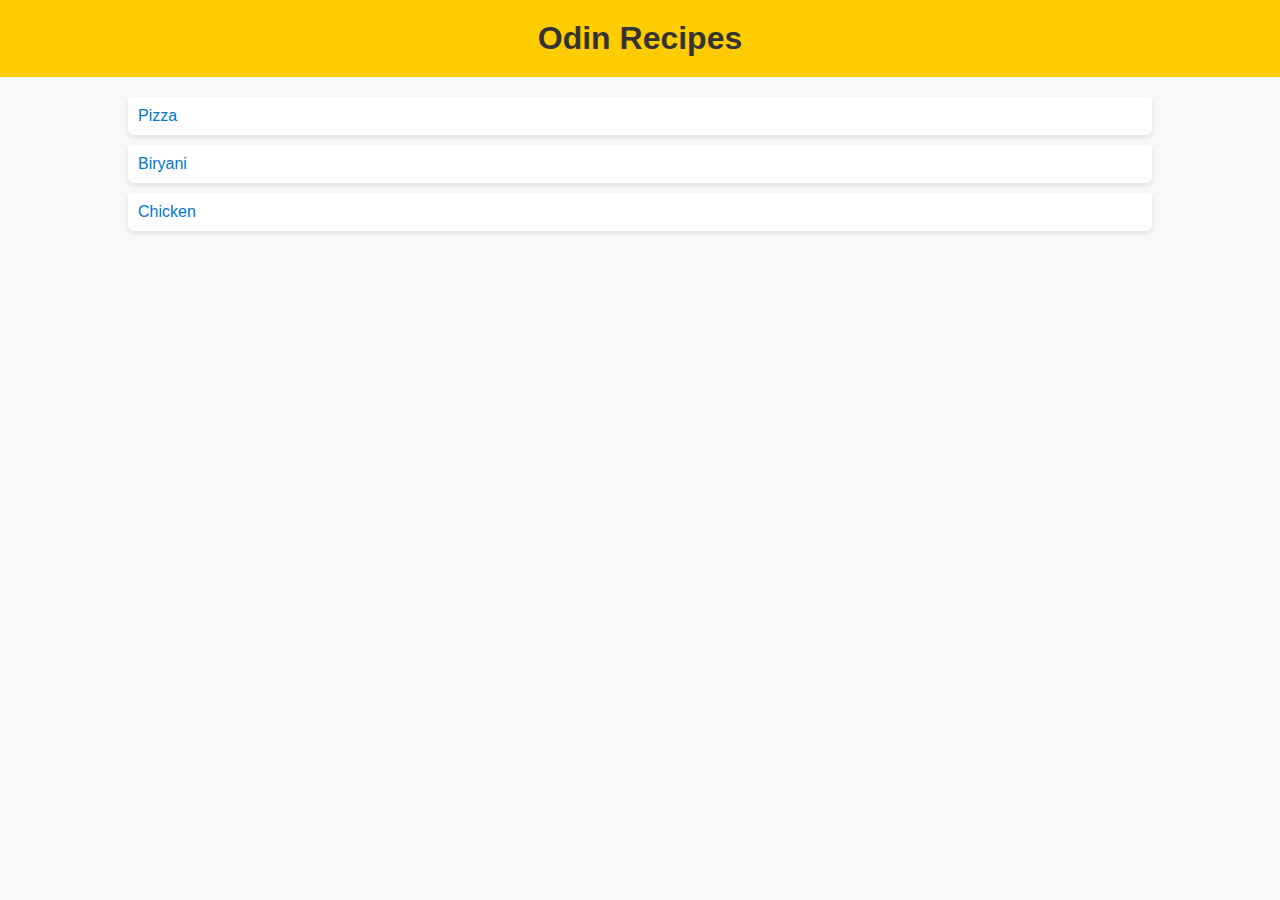
<file: index.html>
<!DOCTYPE html>
<html>
<head>
	<meta charset="utf-8">
	<meta name="viewport" content="width=device-width, initial-scale=1">
	<title></title>
	<style>
		/* styles.css */

		body {
		    font-family: Arial, sans-serif;
		    margin: 0;
		    padding: 0;
		    background-color: #f8f8f8;
		    color: #333;
		}

		h1 {
		    text-align: center;
		    padding: 20px;
		    background-color: #ffcc00;
		    margin: 0;
		}

		h2 {
		    color: #ff6600;
		}

		ul {
		    list-style-type: none;
		    padding: 0;
		    margin: 20px auto;
		    width: 80%;
		}

		ul li {
		    background: #fff;
		    margin: 10px 0;
		    padding: 10px;
		    border-radius: 5px;
		    box-shadow: 0 2px 5px rgba(0, 0, 0, 0.1);
		}

		a {
		    text-decoration: none;
		    color: #0077cc;
		}

		a:hover {
		    text-decoration: underline;
		}

		img {
		    max-width: 100%;
		    height: auto;
		    display: block;
		    margin: 20px auto;
		}

		.container {
		    max-width: 800px;
		    margin: 0 auto;
		    padding: 20px;
		    background-color: #fff;
		    border-radius: 8px;
		    box-shadow: 0 4px 8px rgba(0, 0, 0, 0.2);
		}
	</style>
</head>
<body>
	<h1>Odin Recipes</h1>
	<ul>
		<li><a href="recipes/pizza.html">Pizza</a></li>
		<li><a href="recipes/biryani.html">Biryani</a></li>
		<li><a href="recipes/chicken.html">Chicken</a></li>
	</ul>
</body>
</html>
</file>
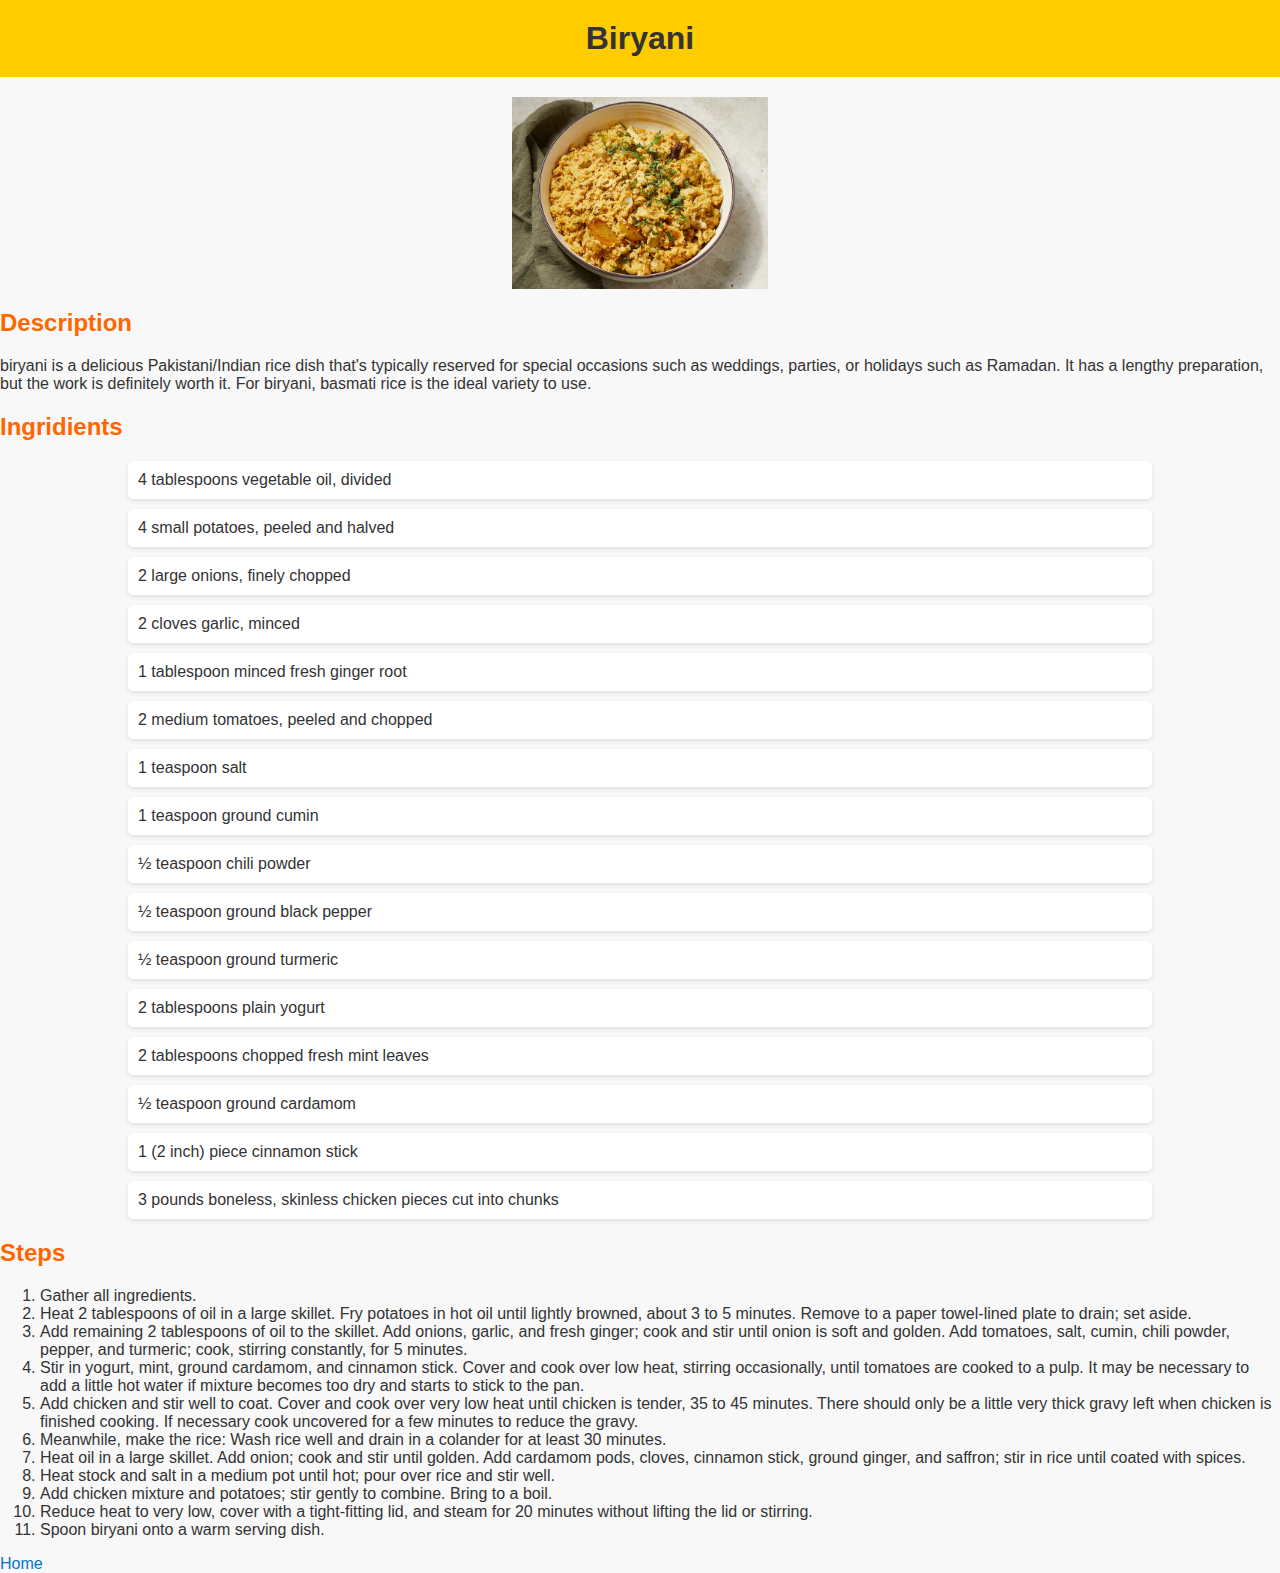
<file: Odin recipe/Recipes/biryani.html>
<!DOCTYPE html>
<html>
<head>
	<meta charset="utf-8">
	<meta name="viewport" content="width=device-width, initial-scale=1">
	<title>Biryani</title>
	<style>
		/* styles.css */

		body {
		    font-family: Arial, sans-serif;
		    margin: 0;
		    padding: 0;
		    background-color: #f8f8f8;
		    color: #333;
		}

		h1 {
		    text-align: center;
		    padding: 20px;
		    background-color: #ffcc00;
		    margin: 0;
		}

		h2 {
		    color: #ff6600;
		}

		ul {
		    list-style-type: none;
		    padding: 0;
		    margin: 20px auto;
		    width: 80%;
		}

		ul li {
		    background: #fff;
		    margin: 10px 0;
		    padding: 10px;
		    border-radius: 5px;
		    box-shadow: 0 2px 5px rgba(0, 0, 0, 0.1);
		}

		a {
		    text-decoration: none;
		    color: #0077cc;
		}

		a:hover {
		    text-decoration: underline;
		}

		img {
		    max-width: 100%;
		    height: auto;
		    display: block;
		    margin: 20px auto;
		}

		.container {
		    max-width: 800px;
		    margin: 0 auto;
		    padding: 20px;
		    background-color: #fff;
		    border-radius: 8px;
		    box-shadow: 0 4px 8px rgba(0, 0, 0, 0.2);
		}
	</style>
</head>
<body>
	<h1>Biryani</h1>
	<img src="biryani.jpg" width="20%" height="30%">
	<h2>Description</h2>
	<p>biryani is a delicious Pakistani/Indian rice dish that's typically reserved for special occasions such as weddings, parties, or holidays such as Ramadan. It has a lengthy preparation, but the work is definitely worth it. For biryani, basmati rice is the ideal variety to use.</p>
	<h2>Ingridients</h2>
	<ul>
		<li>4 tablespoons vegetable oil, divided</li>
		<li>4 small potatoes, peeled and halved</li>
		<li>2 large onions, finely chopped</li>
		<li>2 cloves garlic, minced</li>
		<li>1 tablespoon minced fresh ginger root</li>
		<li>2 medium tomatoes, peeled and chopped</li>
		<li>1 teaspoon salt</li>
		<li>1 teaspoon ground cumin</li>
		<li>½ teaspoon chili powder</li>
		<li>½ teaspoon ground black pepper</li>
		<li>½ teaspoon ground turmeric</li>
		<li>2 tablespoons plain yogurt</li>
		<li>2 tablespoons chopped fresh mint leaves</li>
		<li>½ teaspoon ground cardamom</li>
		<li>1 (2 inch) piece cinnamon stick</li>
		<li>3 pounds boneless, skinless chicken pieces cut into chunks</li>
	</ul>
	<h2>Steps</h2>
	<ol>
		<li>Gather all ingredients.</li>
		<li>Heat 2 tablespoons of oil in a large skillet. Fry potatoes in hot oil until lightly browned, about 3 to 5 minutes. Remove to a paper towel-lined plate to drain; set aside.</li>
		<li>Add remaining 2 tablespoons of oil to the skillet. Add onions, garlic, and fresh ginger; cook and stir until onion is soft and golden. Add tomatoes, salt, cumin, chili powder, pepper, and turmeric; cook, stirring constantly, for 5 minutes.</li>
		<li>Stir in yogurt, mint, ground cardamom, and cinnamon stick. Cover and cook over low heat, stirring occasionally, until tomatoes are cooked to a pulp. It may be necessary to add a little hot water if mixture becomes too dry and starts to stick to the pan.</li>
		<li>Add chicken and stir well to coat. Cover and cook over very low heat until chicken is tender, 35 to 45 minutes. There should only be a little very thick gravy left when chicken is finished cooking. If necessary cook uncovered for a few minutes to reduce the gravy.</li>
		<li>Meanwhile, make the rice: Wash rice well and drain in a colander for at least 30 minutes.</li>
		<li>Heat oil in a large skillet. Add onion; cook and stir until golden. Add cardamom pods, cloves, cinnamon stick, ground ginger, and saffron; stir in rice until coated with spices.</li>
		<li>Heat stock and salt in a medium pot until hot; pour over rice and stir well.</li>
		<li>Add chicken mixture and potatoes; stir gently to combine. Bring to a boil.</li>
		<li>Reduce heat to very low, cover with a tight-fitting lid, and steam for 20 minutes without lifting the lid or stirring.</li>
		<li>Spoon biryani onto a warm serving dish.</li>
	</ol>
	<a href="../index.html">Home</a>
</body>
</html>
</file>
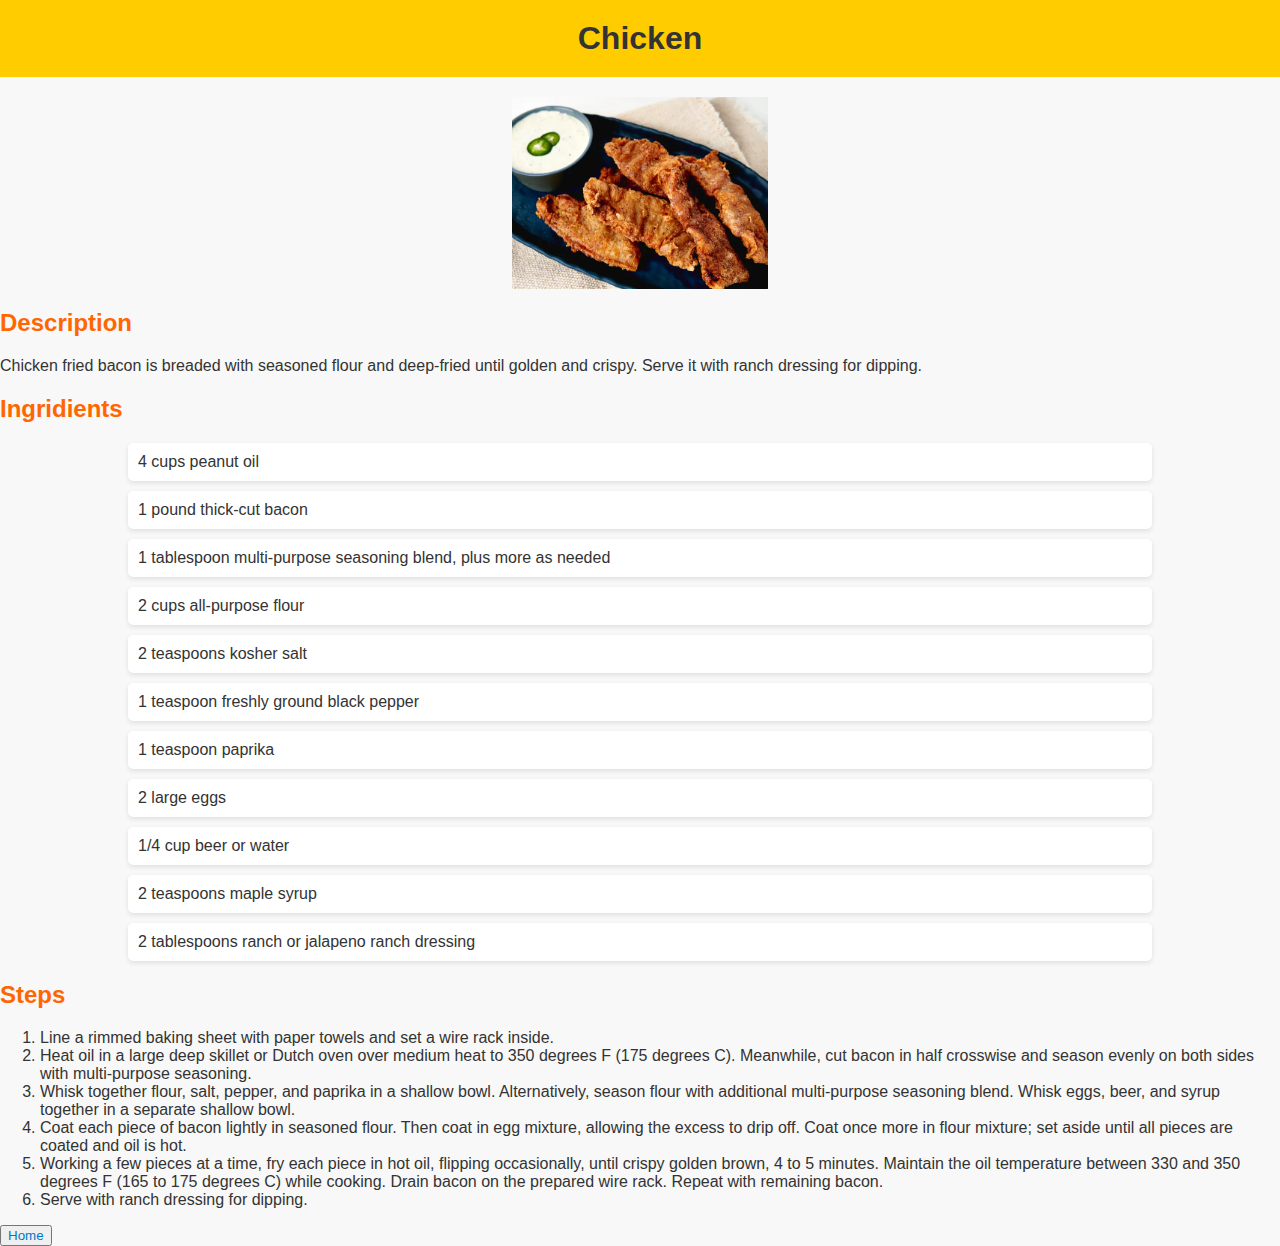
<file: Odin recipe/Recipes/chicken.html>
<!DOCTYPE html>
<html>
<head>
	<meta charset="utf-8">
	<meta name="viewport" content="width=device-width, initial-scale=1">
	<title>Chicken</title>
	<link rel="stylesheet" type="text/css" href="../style.css">
</head>
<body>
	<h1>Chicken</h1>
	<img src="chicken.jpg" width="20%" height="30%">
	<h2>Description</h2>
	<p>Chicken fried bacon is breaded with seasoned flour and deep-fried until golden and crispy. Serve it with ranch dressing for dipping.</p>
	<h2>Ingridients</h2>
	<ul>
		<li>4 cups peanut oil</li>
		<li>1 pound thick-cut bacon</li>
		<li>1 tablespoon multi-purpose seasoning blend, plus more as needed</li>
		<li>2 cups all-purpose flour</li>
		<li>2 teaspoons kosher salt</li>
		<li>1 teaspoon freshly ground black pepper</li>
		<li>1 teaspoon paprika</li>
		<li>2 large eggs</li>
		<li>1/4 cup beer or water</li>
		<li>2 teaspoons maple syrup</li>
		<li>2 tablespoons ranch or jalapeno ranch dressing</li>
	</ul>
	<h2>Steps</h2>
	<ol>
		<li>Line a rimmed baking sheet with paper towels and set a wire rack inside.</li>
		<li>Heat oil in a large deep skillet or Dutch oven over medium heat to 350 degrees F (175 degrees C). Meanwhile, cut bacon in half crosswise and season evenly on both sides with multi-purpose seasoning.</li>
		<li>Whisk together flour, salt, pepper, and paprika in a shallow bowl. Alternatively, season flour with additional multi-purpose seasoning blend. Whisk eggs, beer, and syrup together in a separate shallow bowl.</li>
		<li>Coat each piece of bacon lightly in seasoned flour. Then coat in egg mixture, allowing the excess to drip off. Coat once more in flour mixture; set aside until all pieces are coated and oil is hot.</li>
		<li>Working a few pieces at a time, fry each piece in hot oil, flipping occasionally, until crispy golden brown, 4 to 5 minutes. Maintain the oil temperature between 330 and 350 degrees F (165 to 175 degrees C) while cooking. Drain bacon on the prepared wire rack. Repeat with remaining bacon.</li>
		<li>Serve with ranch dressing for dipping.</li>
	</ol>
	<button class="btn-primary"><a href="../index.html"><span>Home</span></a></button>
</body>
</html>
</file>
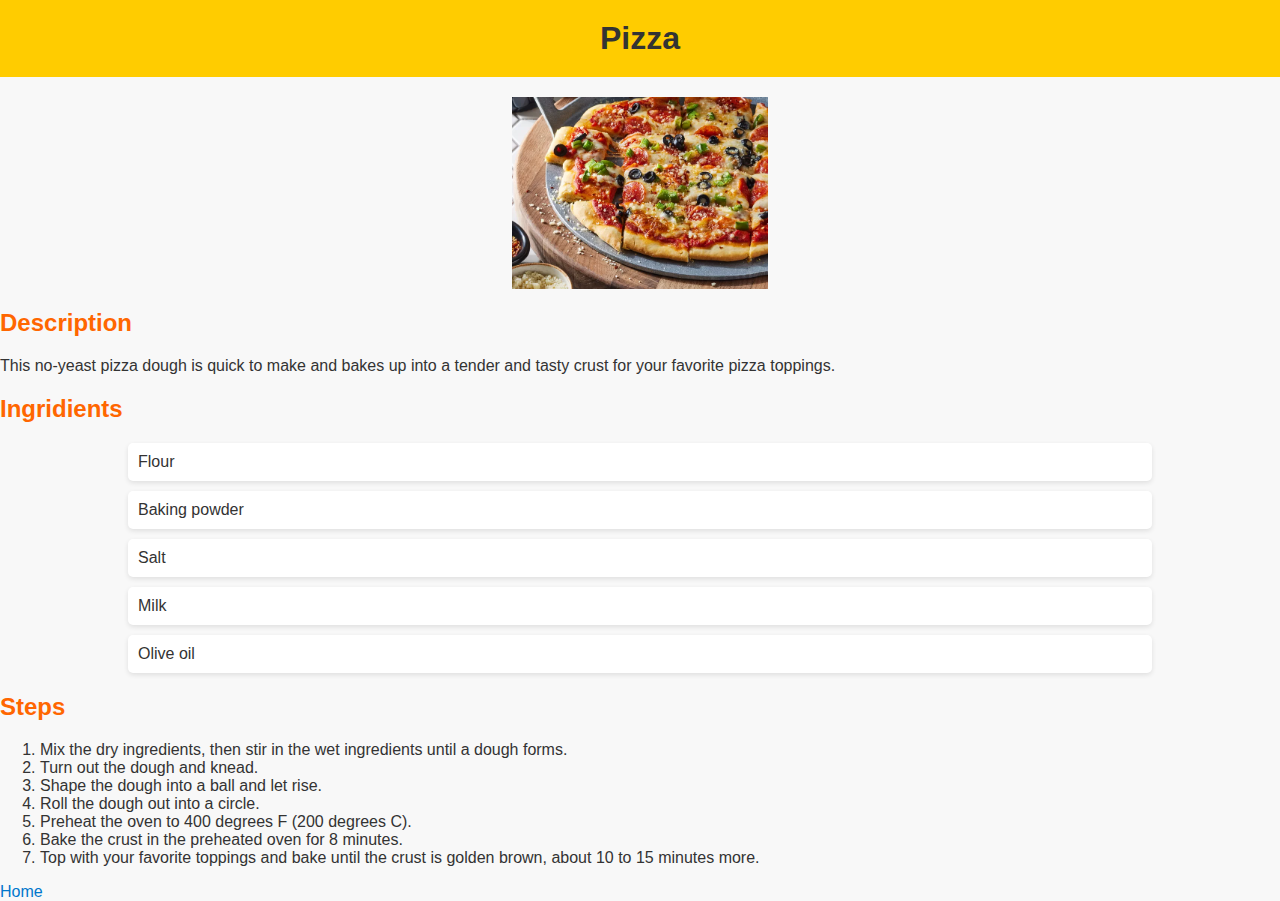
<file: Odin recipe/Recipes/pizza.html>
<!DOCTYPE html>
<html>
<head>
	<meta charset="utf-8">
	<meta name="viewport" content="width=device-width, initial-scale=1">
	<title>Pizza</title>
	<style>
		/* styles.css */

		body {
		    font-family: Arial, sans-serif;
		    margin: 0;
		    padding: 0;
		    background-color: #f8f8f8;
		    color: #333;
		}

		h1 {
		    text-align: center;
		    padding: 20px;
		    background-color: #ffcc00;
		    margin: 0;
		}

		h2 {
		    color: #ff6600;
		}

		ul {
		    list-style-type: none;
		    padding: 0;
		    margin: 20px auto;
		    width: 80%;
		}

		ul li {
		    background: #fff;
		    margin: 10px 0;
		    padding: 10px;
		    border-radius: 5px;
		    box-shadow: 0 2px 5px rgba(0, 0, 0, 0.1);
		}

		a {
		    text-decoration: none;
		    color: #0077cc;
		}

		a:hover {
		    text-decoration: underline;
		}

		img {
		    max-width: 100%;
		    height: auto;
		    display: block;
		    margin: 20px auto;
		}

		.container {
		    max-width: 800px;
		    margin: 0 auto;
		    padding: 20px;
		    background-color: #fff;
		    border-radius: 8px;
		    box-shadow: 0 4px 8px rgba(0, 0, 0, 0.2);
		}
	</style>
</head>
<body>
	<h1>Pizza</h1>
	<img src="pizza.jpg" width="20%" height="30%">
	<h2>Description</h2>
	<p>This no-yeast pizza dough is quick to make and bakes up into a tender and tasty crust for your favorite pizza toppings.</p>
	<h2>Ingridients</h2>
	<ul>
		<li>Flour</li>
		<li>Baking powder</li>
		<li>Salt</li>
		<li>Milk</li>
		<li>Olive oil</li>
	</ul>
	<h2>Steps</h2>
	<ol>
		<li>Mix the dry ingredients, then stir in the wet ingredients until a dough forms. </li>
		<li>Turn out the dough and knead. </li>
		<li>Shape the dough into a ball and let rise. </li>
		<li>Roll the dough out into a circle. </li>
		<li>Preheat the oven to 400 degrees F (200 degrees C). </li>
		<li>Bake the crust in the preheated oven for 8 minutes.</li>
		<li>Top with your favorite toppings and bake until the crust is golden brown, about 10 to 15 minutes more.</li>
	</ol>
	<a href="../index.html">Home</a>
</body>
</html>
</file>
<file: Odin recipe/style.css>
/* styles.css */

		body {
		    font-family: Arial, sans-serif;
		    margin: 0;
		    padding: 0;
		    background-color: #f8f8f8;
		    color: #333;
		}

		h1 {
		    text-align: center;
		    padding: 20px;
		    background-color: #ffcc00;
		    margin: 0;
		}

		h2 {
		    color: #ff6600;
		}

		ul {
		    list-style-type: none;
		    padding: 0;
		    margin: 20px auto;
		    width: 80%;
		}

		ul li {
		    background: #fff;
		    margin: 10px 0;
		    padding: 10px;
		    border-radius: 5px;
		    box-shadow: 0 2px 5px rgba(0, 0, 0, 0.1);
		}

		a {
		    text-decoration: none;
		    color: #0077cc;
		}

		a:hover {
		    text-decoration: underline;
		}

		img {
		    max-width: 100%;
		    height: auto;
		    display: block;
		    margin: 20px auto;
		}

		.container {
		    max-width: 800px;
		    margin: 0 auto;
		    padding: 20px;
		    background-color: #fff;
		    border-radius: 8px;
		    box-shadow: 0 4px 8px rgba(0, 0, 0, 0.2);
		}
</file>
